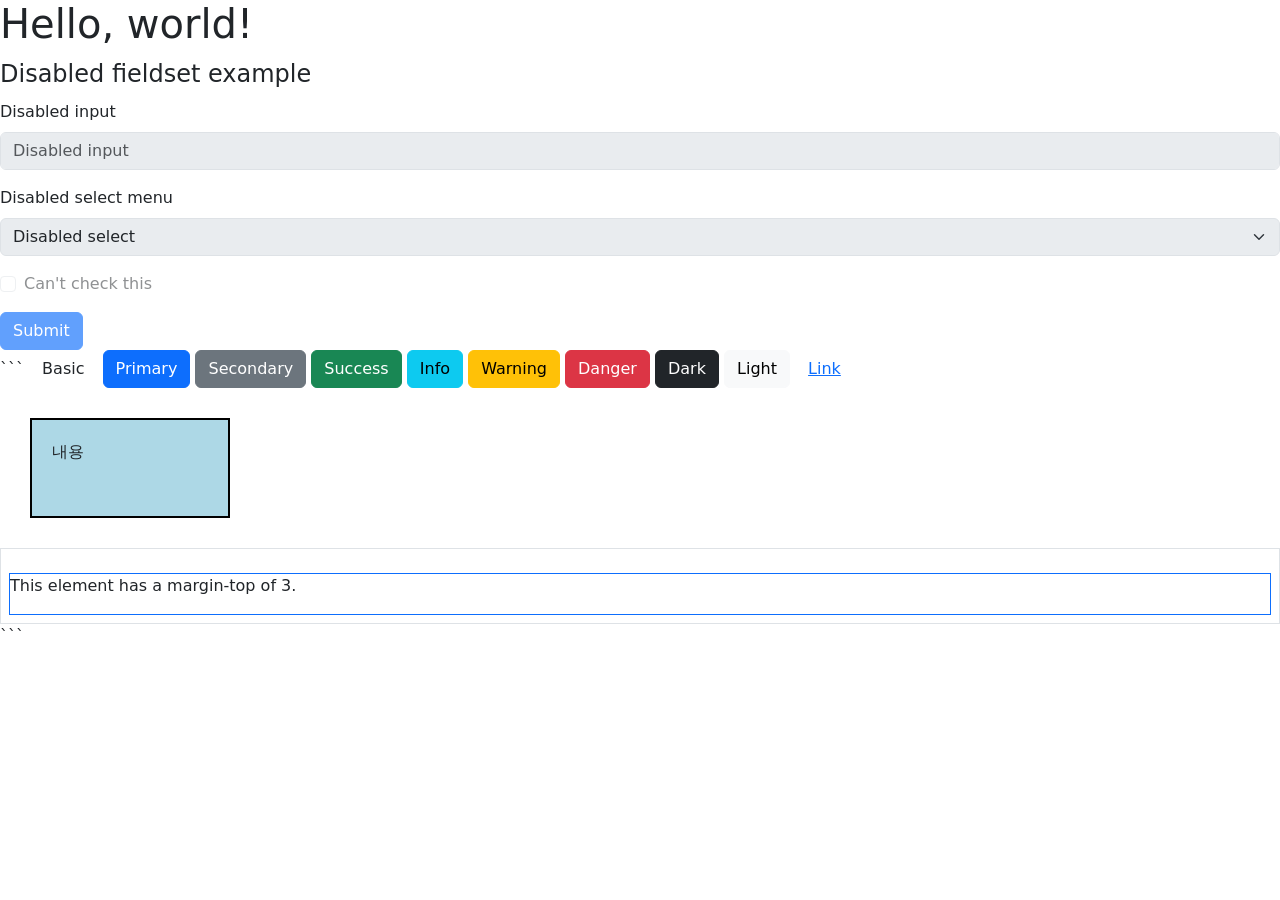
<file: html_chal/BOOT/index.html>
<!doctype html>
<html lang="en">
<head>
    <meta charset="utf-8">
    <meta name="viewport" content="width=device-width, initial-scale=1">
    <title>Bootstrap demo</title>
</head>
<body>
    <h1>Hello, world!</h1>
    <form>
        <fieldset disabled>
          <legend>Disabled fieldset example</legend>
          <div class="mb-3">
            <label for="disabledTextInput" class="form-label">Disabled input</label>
            <input type="text" id="disabledTextInput" class="form-control" placeholder="Disabled input">
          </div>
          <div class="mb-3">
            <label for="disabledSelect" class="form-label">Disabled select menu</label>
            <select id="disabledSelect" class="form-select">
              <option>Disabled select</option>
            </select>
          </div>
          <div class="mb-3">
            <div class="form-check">
              <input class="form-check-input" type="checkbox" id="disabledFieldsetCheck" disabled>
              <label class="form-check-label" for="disabledFieldsetCheck">
                Can't check this
              </label>
            </div>
          </div>
          <button type="submit" class="btn btn-primary">Submit</button>
        </fieldset>
        </form>
        ```
        <link href="https://cdn.jsdelivr.net/npm/bootstrap@5.3.3/dist/css/bootstrap.min.css" rel="stylesheet" integrity="sha384-QWTKZyjpPEjISv5WaRU9OFeRpok6YctnYmDr5pNlyT2bRjXh0JMhjY6hW+ALEwIH" crossorigin="anonymous">
        <script src="https://cdn.jsdelivr.net/npm/bootstrap@5.3.3/dist/js/bootstrap.bundle.min.js" integrity="sha384-YvpcrYf0tY3lHB60NNkmXc5s9fDVZLESaAA55NDzOxhy9GkcIdslK1eN7N6jIeHz" crossorigin="anonymous"></script>
        <button type="button" class="btn">Basic</button>
<button type="button" class="btn btn-primary">Primary</button>
<button type="button" class="btn btn-secondary">Secondary</button>
<button type="button" class="btn btn-success">Success</button>
<button type="button" class="btn btn-info">Info</button>
<button type="button" class="btn btn-warning">Warning</button>
<button type="button" class="btn btn-danger">Danger</button>
<button type="button" class="btn btn-dark">Dark</button>
<button type="button" class="btn btn-light">Light</button>
<button type="button" class="btn btn-link">Link</button>
<div class="box">내용</div>

<style>
  .box {
    width: 200px;
    height: 100px;
    padding: 20px;
    border: 2px solid black;
    margin: 30px;
    background-color: lightblue;
  }
</style>
        <div class="border p-2">
    <div class="mt-3 border border-primary">
    <p>This element has a margin-top of 3.</p>
    </div>
</div>
```

</body>
</html>
</file>
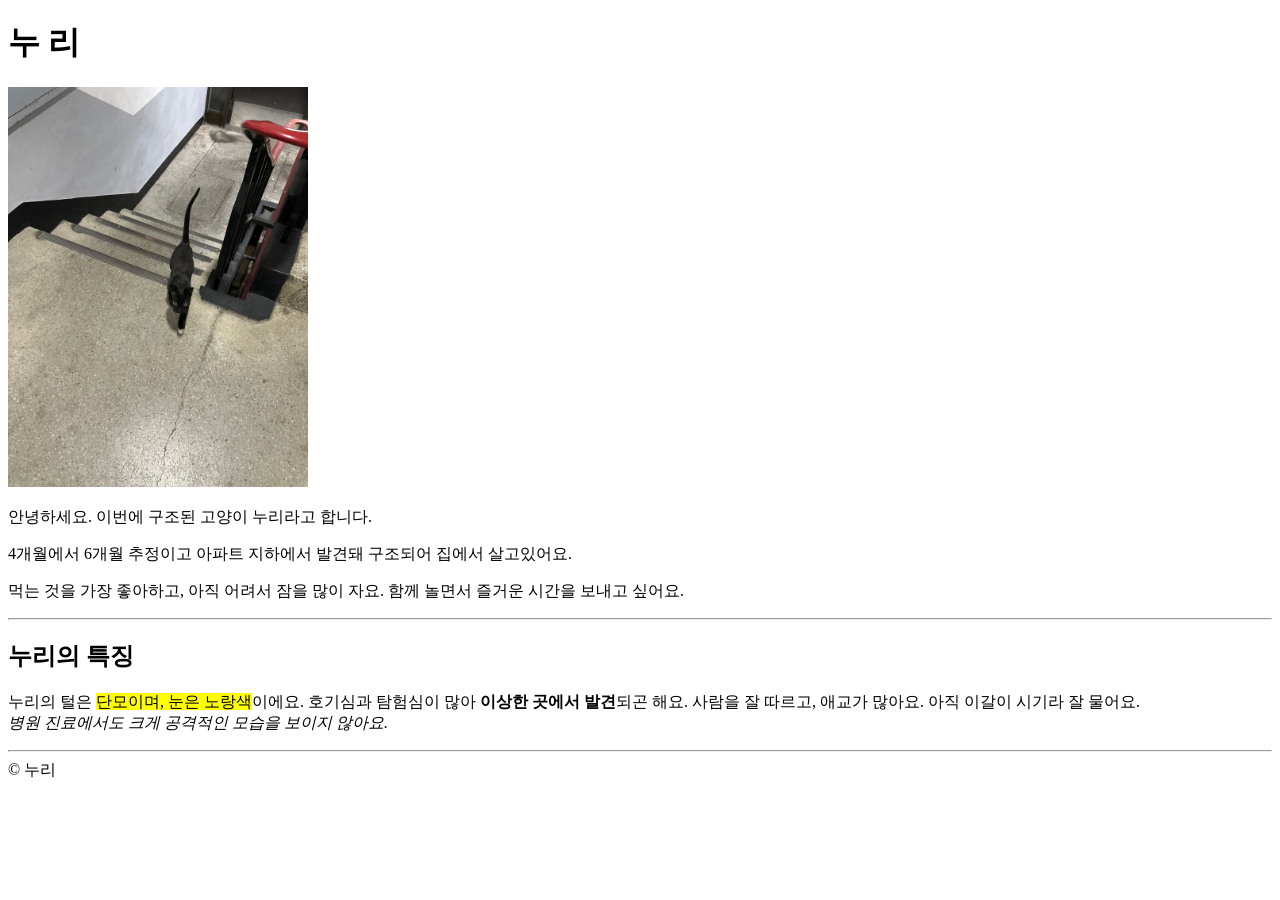
<file: hrml_chal/day1.html>
<!DOCTYPE html>
<html lang="ko">
    <head>
        <meta charset="utf-8">
        <title>누리의 프로필</title>
    </head>
    <body>
        <h1 title="고양이 누리의 프로필">누 리</h1>
        <img
        src="IMG_3903.JPG"
        alt="고양이누리"
        width=300
        >
        <div id="introduce">
            <p>안녕하세요. 이번에 구조된 고양이 누리라고 합니다.</p>
            <p>4개월에서 6개월 추정이고 아파트 지하에서 발견돼 구조되어 집에서 살고있어요.</p>
            <p>먹는 것을 가장 좋아하고, 아직 어려서 잠을 많이 자요.
                함께 놀면서 즐거운 시간을 보내고 싶어요.
            </p>
        </div>
        <hr>
        <div id="funfacts">
            <h2>누리의 특징</h2>
            <p>
            누리의 털은 <mark>단모이며, 눈은 노랑색</mark>이에요.
            호기심과 탐험심이 많아 <strong>이상한 곳에서 발견</strong>되곤 해요.
            사람을 잘 따르고, 애교가 많아요.
            아직 이갈이 시기라 잘 물어요.<br>
            <em>병원 진료에서도 크게 공격적인 모습을 보이지 않아요.</em>
        </p>
        </div>
        <hr>
        <span>&copy; 누리</span>
    </body>
</file>
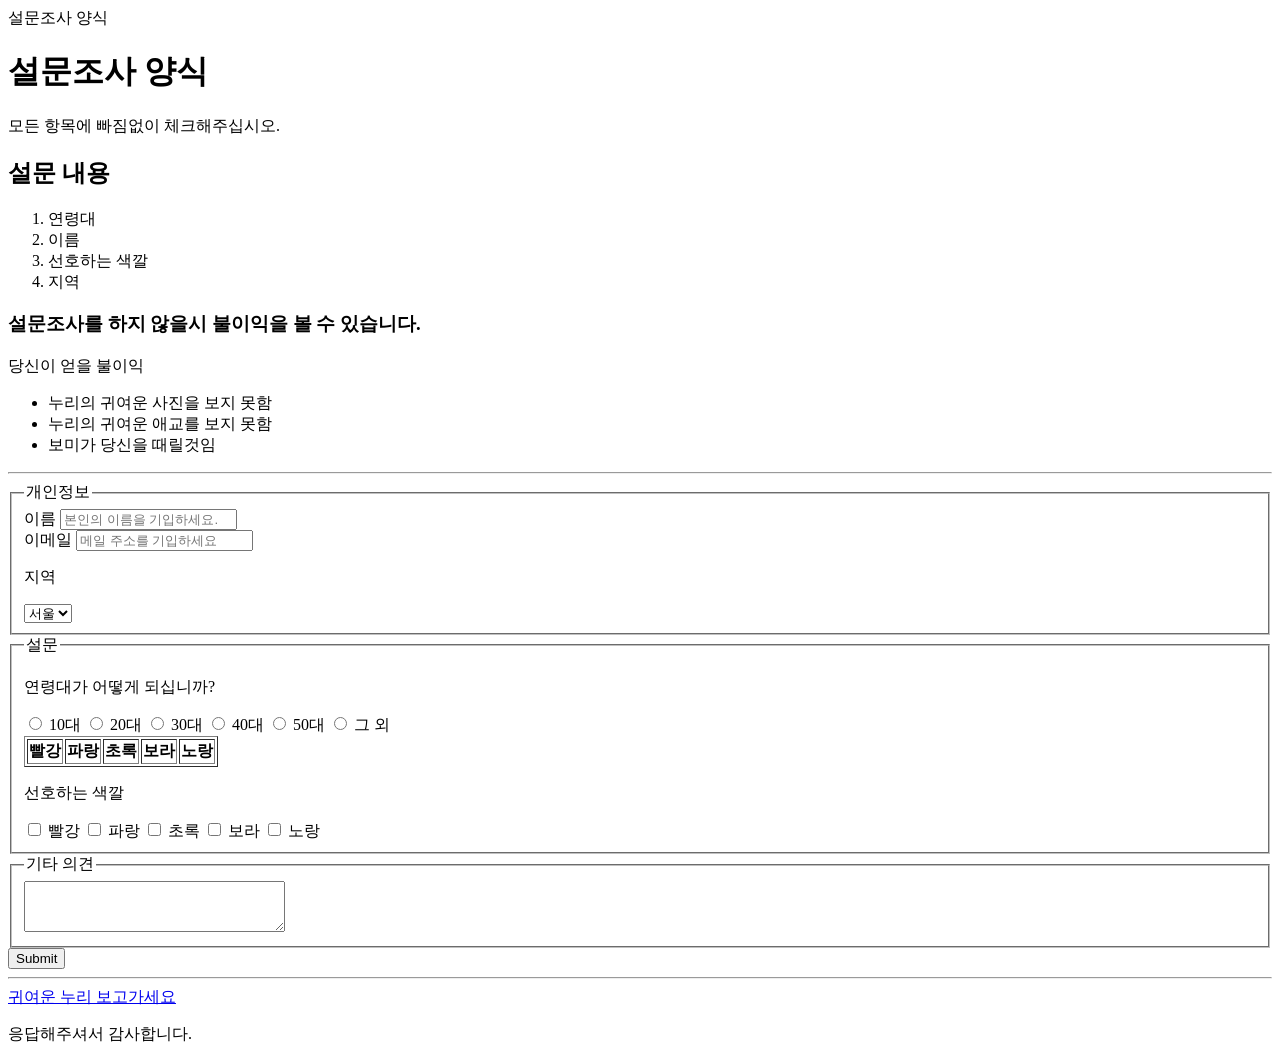
<file: html_chal/day1-2.html>
<!DOCTYPE html>
<html lang="ko">
<head>
    <meta charset="UTF-8">
    <meta http-equiv="x-ua-compatible" content="IE=edge">
    <meta name="keword" content="HTML 과제"
    <title>설문조사 양식</title>
</head>
<body>
<header>
        <h1>설문조사 양식</h1>
        <p>모든 항목에 빠짐없이 체크해주십시오.</p>
        <h2>설문 내용</h2>
    <ol>
        <li>연령대</li>
        <li>이름</li>
        <li>선호하는 색깔</li>
        <li>지역</li>
    </ol>
        <h3>설문조사를 하지 않을시 불이익을 볼 수 있습니다.</h3>
        <p>당신이 얻을 불이익</p>
        <ul>
            <li>누리의 귀여운 사진을 보지 못함</li>
            <li>누리의 귀여운 애교를 보지 못함</li>
            <li>보미가 당신을 때릴것임</li>
        </ul>
    </header>
    <hr>
    <main>
        <form>
        <fieldset>
            <legend>개인정보</legend>
            <label for="name">이름</label>
            <input type="text" 
            name="name"      
            id="name" placeholder="본인의 이름을 기입하세요.">
            <br>
            <label for="email">이메일</label>
            <input type="email"
            name="email"
            id="email" placeholder="메일 주소를 기입하세요">
            <p>지역</p>
            <select>
                <option value="seoul">서울</option>
                <option value="busan">부산</option>
                <option value="incheon">인천</option>
                <option value="jeju">대구</option>
                <option value="jeju">제주</option>
            </select>

            </fieldset>
            <fieldset>
                <legend>설문</legend>

                <p>연령대가 어떻게 되십니까?</p>
                <input type="radio" id="teen" name="age">
                <label for="teen">10대</label>
                <input type="radio" id="twenty" name="age">
                <label for="twenty">20대</label>
                <input type="radio" id="thirty" name="age">
                <label for="thirty">30대</label>
                <input type="radio" id="fourty" name="age">
                <label for="fourty">40대</label>
                <input type="radio" id="fifty" name="age">
                <label for="fifty">50대</label>
                <input type="radio" id="order" name="age">
                <label for="order">그 외</label>

                <table border="1">
                    <tr>
                        <th>빨강</th>
                        <th>파랑</th>
                        <th>초록</th>
                        <th>보라</th>
                        <th>노랑</th>
                    </tr>
                </table>
                <p>선호하는 색깔</p>
                <input type="checkbox" id="red" name="color">
                <label for="red">빨강</label>
                <input type="checkbox" id="blue" name="color">
                <label for="blue">파랑</label>
                <input type="checkbox" id="green" name="color">
                <label for="green">초록</label>
                <input type="checkbox" id="puple" name="color">
                <label for="puple">보라</label>
                <input type="checkbox" id="yellow" name="color">
                <label for="yellow">노랑</label>

            </fieldset>
            <fieldset>
                <legend>기타 의견</legend>
                <textarea rows="3" cols="30" name="comment"></textarea>
            </fieldset>
            <input type="submit">
        </form>
    </main>
    <hr>
    <footer>
        <a href=IMG_3903.JPG>귀여운 누리 보고가세요</a>
        <p>응답해주셔서 감사합니다.</p>
    </footer>
</body>
</html>
</file>
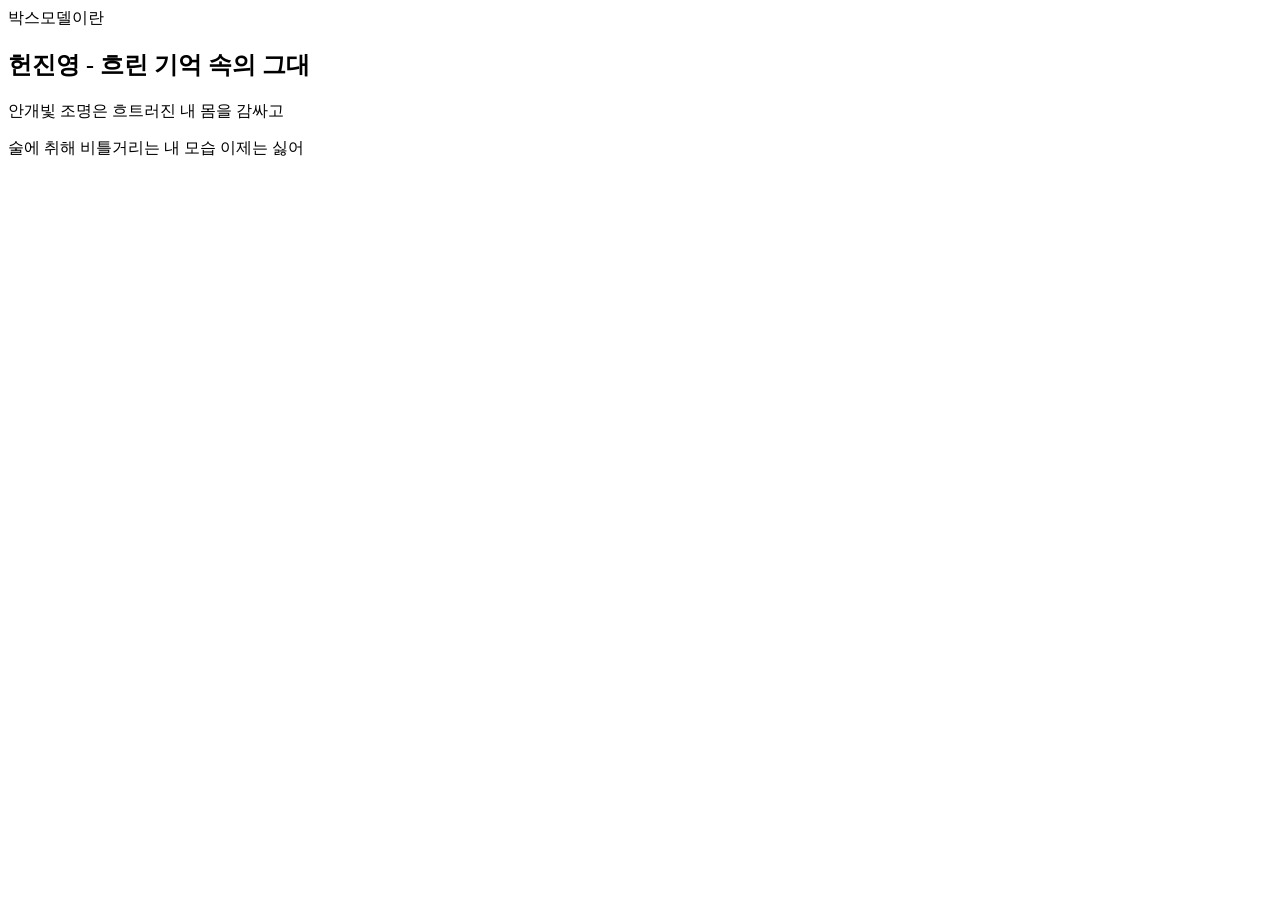
<file: html_chal/day3.html>
<!DOCTYPE html>
<html lang="ko">
<head>
    <meta charset="UTF-8">
    <meta http-equiv="X-UA-Compatible" content="IE=edge"
    <title>박스모델이란</title>
</head>
<style>
    .area {
        /*
            % : 내가 속한 영역을 기준으로 백분율 계산
            => 내가 속한 영역 관련 값이 있어야 적용 가능!
        */
        width: 50%;
        height: 50%;

    }

</style>
<body>
    <h2>헌진영 - 흐린 기억 속의 그대</h2>
    <p>안개빛 조명은 흐트러진 내 몸을 감싸고</p>
    <p class="area">술에 취해 비틀거리는 내 모습 이제는 싫어</p>
</body>
</html>
</file>
